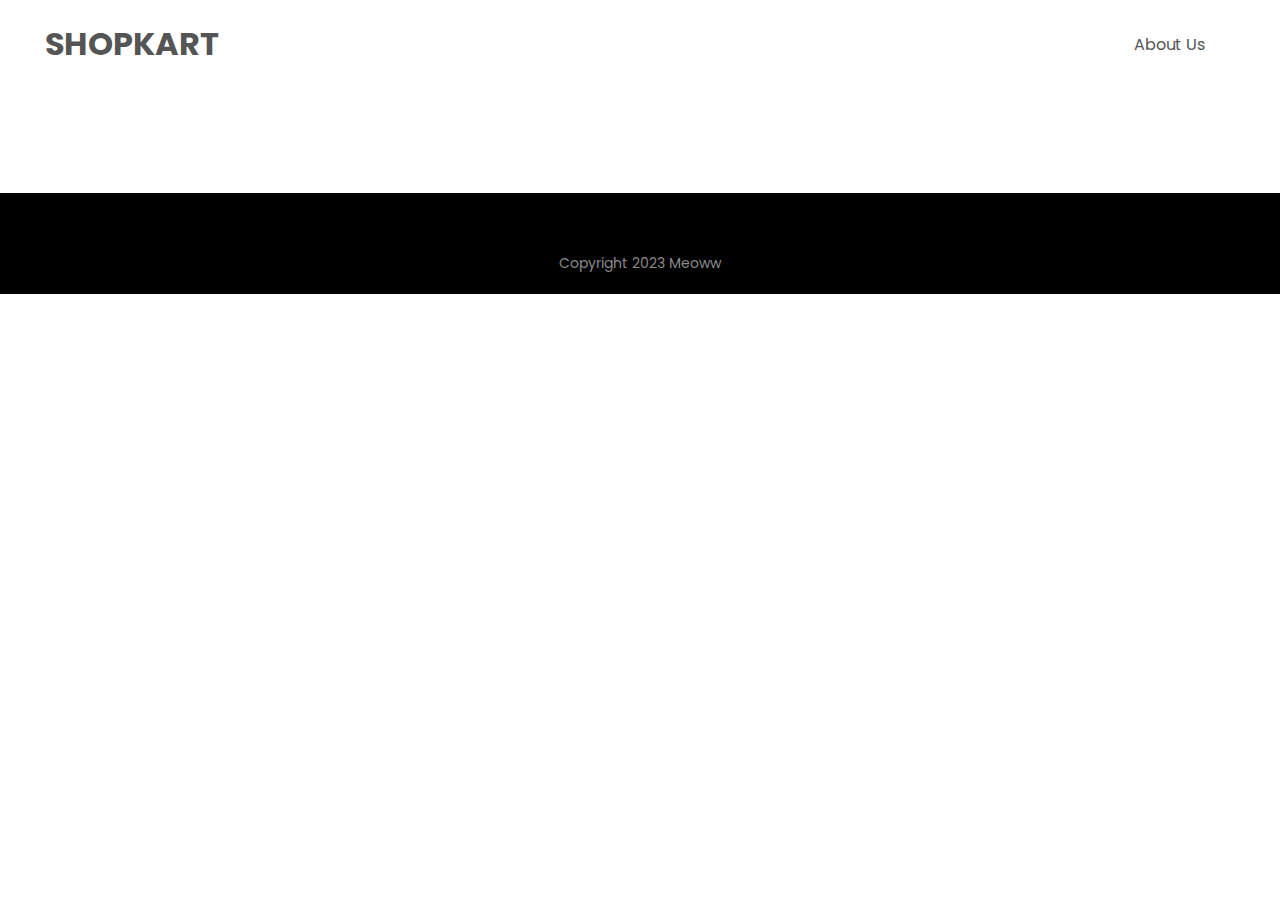
<file: index.html>
<!DOCTYPE html>
<html lang="en">

<head>
  <meta charset="UTF-8" />
  <meta name="viewport" content="width=device-width, initial-scale=1.0" />
  <title>Shopkart</title>
  <link rel="stylesheet" href="style.css" />
  <link
    href="https://fonts.googleapis.com/css2?family=Poppins:ital,wght@0,300;0,400;0,500;0,600;0,700;1,200&display=swap"
    rel="stylesheet" />
  <link rel="stylesheet" href="https://stackpath.bootstrapcdn.com/font-awesome/4.7.0/css/font-awesome.min.css" />
</head>

<body>
  <div class="header">
    <div class="container">
      <div class="navbar">
        <div class="logo">
          <a href="index.html">
            <h1>SHOPKART</h1>
          </a>
        </div>
        <nav>
          <ul id="MenuItems">
            <li><a href="aboutus.html">About Us</a></li>
          </ul>
        </nav>
      </div>
    </div>
  </div>
  <div class="start-container">
    <div class="profiles" id="data-container">
    </div>
    <!-- </div> -->
  </div>
  <!-- Footer -->
  <div class="footer">
    <div class="container">
      <!-- <hr /> -->
      <p class="copyright">Copyright 2023 Meoww</p>
    </div>
  </div>
  <!-- JS for Toggle menu -->
  <script src="script.js"></script>
</body>

</html>
</file>
<file: style.css>
* {
  margin: 0;
  padding: 0;
  box-sizing: border-box;
}

body {
  font-family: "Poppins", sans-serif;
  min-height: 100vh;
}

.navbar {
  display: flex;
  align-items: center;
  padding: 20px;
}

nav {
  flex: 1;
  text-align: right;
}

nav ul {
  display: inline-block;
  list-style-type: none;
}

nav ul li {
  display: inline-block;
  margin-right: 30px;
}

a {
  text-decoration: none;
  color: #555;
}

p {
  color: #555;
}
.container {
  max-width: 1300px;
  margin: auto;
  padding-left: 25px;
  padding-right: 25px;
}
.profile-container {
  max-width: 1300px;
  margin: auto;
  padding-left: 25px;
  padding-right: 25px;
  display: flex;
  justify-content: space-around;
}
.row {
  margin-top: 50px;
  display: flex;
  align-items: center;
  flex-wrap: wrap;
  justify-content: flex-start;
}

.col-2 {
  flex-basis: 50%;
  min-width: 300px;
}
.col-2 img {
  max-width: 100%;
  padding: 50px 0;
  /* top and bottom 50 left and right 0 */
}
.col-2 h1 {
  font-size: 50px;
  line-height: 60px;
  margin: 25px 0;
}
.btn {
  display: inline-block;
  background: #ff523b;
  color: #fff;
  padding: 8px 30px;
  margin: 30px 0;
  border-radius: 5px;
  transition: background 0.5s;
}

.btn:hover {
  background-color: #563434; /* Green */
  color: #fff;
}

.header .row {
  margin-top: 20px;
}

.categories {
  margin: 70px 0;
}

.col-3 {
  flex-basis: 30%;
  min-width: 250px;
  margin-bottom: 30px;
}

.col-3 img {
  width: 100%;
}

.small-container {
  display: grid;
  grid-template-areas: "sidebar main";
  grid-template-columns: 1fr 3fr;
  /* max-width: 1080px; */
  margin: auto;
  padding-left: 25px;
  padding-right: 25px;
}
.start-container {
  display: grid;
  margin: auto;
  padding-left: 25px;
  padding-right: 25px;
}
.sidebar{
  /* margin: auto; */
  display: flex;
  flex-direction: column;
  margin-left: 120px;
  margin-top: 140px;
  border-radius: 10px;
  background-color: #ccc;
  max-height: 350px;
}

.s-row {
  display: flex;
  align-items: center;
  margin-top: 20px;
}

.form-group {
  margin-bottom: 0;
}

.form-control {
  flex-grow: 1;
  border-radius: 10px;
}

.btn {
  border-radius: 10px;
}
.profiles{
  /* margin: auto; */
  display: grid;
  grid-template-columns: 1fr 1fr 1fr 1fr 1fr;
  gap:30px;
  margin-top: 30px;
  margin-bottom: 75px;
}
.profile{
  /* margin: auto; */
  min-width: 300px;
  display: flex;
  flex-direction: column;
  border-radius: 10px;
  background-color: #ccc;
  min-height: 350px;
}
.avatar{
  max-width: 140px;
  align-self: center;
  margin-bottom: 10px;
}
.details{
  display: flex;
  flex-direction: column;
  justify-content: center;
  margin-top: 10px;
}
.detail{
  display: grid;
  grid-template-columns: 1fr 1fr;
  margin-bottom: 5px;
}
.user{
  text-align: center;
  color: #555;
}
.userp{
  text-align: center;
}
.main-container{
  max-width: 1080px;
  margin: auto;
  padding-left: 25px;
  padding-right: 25px;
}

.col-4 {
  flex-basis: 20%;
  padding: 10px;
  min-width: 200px;
  margin-bottom: 50px;
  transition: transform 0.5s;
}

.col-4 img {
  width: 100%;
}

.title {
  text-align: center;
  margin: 0 auto 80px;
  position: relative;
  line-height: 60px;
  color: #555;
}

.title::after {
  content: "";
  background: #ff523b;
  width: 80px;
  height: 5px;
  border-radius: 5px;
  position: absolute;
  bottom: 0;
  left: 50%;
  transform: translateX(-50%);
}

h4 {
  color: #555;
  font-weight: normal;
}

.col-4 p {
  font-size: 14px;
}

.rating .fa {
  color: #ff523b;
}

.col-4:hover {
  transform: translateY(-5px);
}
/*     offer     */
.offer {
  background: radial-gradient(#fff, #ffd6d6);
  margin-top: 80px;
  padding: 30px 0;
}

.col-2 .offer-img {
  padding: 50px;
}

small {
  color: #555;
}

/* -----Testimonial----- */

.testimonial {
  padding-top: 100px;
}
.testimonial .col-3 {
  text-align: center;
  padding: 40px 20px;
  box-shadow: 0 0 20px 0px rgba(0, 0, 0, 0.1);
  cursor: pointer;
  transition: transform 0.5s;
}
.testimonial .col-3 img {
  width: 50px;
  margin-top: 20px;
  border-radius: 50%;
}

.testimonial .col-3:hover {
  transform: translateY(-10px);
}

.fa.fa-quote-left {
  font-size: 34px;
  color: #ff523b;
}

.col-3 p {
  font-size: 12px;
  margin: 12px 0;
  color: #777;
}

.testimonial .col-3 h3 {
  font-weight: 600;
  color: #555;
  font-size: 16px;
}
.center {
  text-align: center;
  font-family: monospace;
}

.pagination {
  display: inline-block;
}

.pagination a {
  color: #000000;
  float: left;
  padding: 8px 16px;
  text-decoration: none;
  transition: background-color .5s;
  border: 1px solid #DDD;
  margin: 0 4px;
  font-size: 20px;
}

.pagination a.active {
  background-color: #0096FF;
  color: #FFFFFF;
  border: 1px solid #0096FF;
}

.pagination a:hover:not(.active) {
  background-color: #DDD;
}

/* brands */

.brands {
  margin: 100px auto;
}
.col-5 {
  width: 160px;
}
.col-5 img {
  width: 100%;
  cursor: pointer;
  filter: grayscale(100%);
}

.col-5 img:hover {
  filter: grayscale(0);
}

/* footer */
.footer {
  background: #000;
  color: #8a8a8a;
  font-size: 14px;
  padding: 60px 0 20px;
}
.footer p {
  color: #8a8a8a;
}
.footer h3 {
  color: #fff;
  margin-bottom: 20px;
}
.footer-col-1,
.footer-col-2,
.footer-col-3,
.footer-col-4 {
  min-width: 250px;
  margin-bottom: 20px;
}

.footer-col-1 {
  flex-basis: 30px;
}

.footer-col-2 {
  flex: 1;
  text-align: center;
}
.footer-col-2 img {
  width: 180px;
  margin-bottom: 20px;
}
.footer-col-3,
.footer-col-4 {
  flex-basis: 12%;
  text-align: center;
}
ul {
  list-style-type: none;
}
.app-logo {
  margin-top: 20px;
}
.app-logo img {
  width: 140px;
}

.footer hr {
  border: none;
  background: #b5b5b5;
  height: 1px;
  margin: 20px 0;
}
.copyright {
  text-align: center;
}
.menu-icon {
  width: 28px;
  margin-left: 20px;
  display: none;
}
/* Media Quer for menu */

@media only screen and (max-width: 800px) {
  nav ul {
    position: absolute;
    top: 70px;
    left: 0;
    background: #333;
    width: 100%;
    overflow: hidden;
    transition: max-height 0.5s;
  }
  nav ul li {
    display: block;
    margin-right: 50px;
    margin-top: 10px;
    margin-bottom: 10px;
  }
  nav ul li a {
    color: #fff;
  }
  .menu-icon {
    display: block;
    cursor: pointer;
  }
}

/* All Products */
.row-2 {
  justify-content: space-between;
  margin: 100px auto 50px;
}

select {
  border: 1px solid #ff523b;
  padding: 5px;
}
select:focus {
  outline: none;
}

.page-btn {
  margin: 0 auto 80px;
}
.page-btn span {
  display: inline-block;
  border: 1px solid #ff523b;
  margin-left: 10px;
  width: 40px;
  height: 40px;
  text-align: center;
  line-height: 40px;
  line-height: 40px;
  cursor: pointer;
}
.page-btn span:hover {
  background: #ff523b;
  color: #fff;
}

/* Media Quer for less than 600 screen size */
@media only screen and (max-width: 600px) {
  .row {
    text-align: center;
  }
  .col-2,
  .col-3,
  .col-4 {
    flex-basis: 100%;
  }
  .single-product .row {
    text-align: left;
  }
  .single-product .col-2 {
    padding: 20px 0;
  }
  .single-product h2 {
    font-size: 26px;
    line-height: 32px;
  }
  .cart-info p {
    display: none;
  }
}

/* Single Product Detail */
.single-product {
  margin-top: 80px;
}
.single-product .col-2 img {
  padding: 0;
}

.single-product .col-2 {
  padding: 20px;
}

.single-product h4 {
  margin: 20px 0;
  font-size: 22px;
  font-weight: bold;
}
.single-product select {
  display: block;
  padding: 10px;
  margin-top: 20px;
}

.single-product input {
  width: 50px;
  height: 40px;
  padding-left: 10px;
  font-size: 20px;
  margin-right: 10px;
  border: 1px solid #ff523b;
}
input:focus {
  outline: none;
}

.single-product .fa {
  color: #ff523b;
  margin-left: 10px;
}
.small-img-row {
  display: flex;
  justify-content: space-between;
}
.small-img-col {
  flex-basis: 24%;
  cursor: pointer;
}
/* Cart Items Details */
.cart-page {
  margin: 30px auto;
}
table {
  width: 100%;
  border-collapse: collapse;
}

.cart-info {
  display: flex;
  flex-wrap: wrap;
}
th {
  text-align: left;
  padding: 5px;
  color: #fff;
  background: #ff523b;
  font-weight: normal;
}
td {
  padding: 10px 5px;
}
td input {
  width: 40px;
  height: 30px;
  padding: 5px;
}
td a {
  color: #ff523b;
  font-size: 12px;
}

td img {
  width: 80px;
  height: 80px;
  margin-right: 10px;
}
.total-price {
  display: flex;
  justify-content: flex-end;
}

.total-price table {
  border-top: 3px solid #ff523b;
  width: 100%;
  max-width: 400px;
}
td:last-child {
  text-align: right;
}
th:last-child {
  text-align: right;
}

/* Account Page */

.account-page {
  padding: 50px 0;
  min-height: 830px;
  /* background: radial-gradient(#fff, #ffd6d6); */
}
.form-container {
  background: #fff;
  width: 300px;
  height: 400px;
  position: relative;
  text-align: center;
  padding: 20px 0;
  box-shadow: 0 0 20px 0 rgba(0, 0, 0, 0.1);
  overflow: hidden;
}

.form-container span {
  font-weight: bold;
  padding: 0 10px;
  color: #555;
  cursor: pointer;
  width: 100px;
  display: inline-block;
}

.form-btn {
  display: inline-block;
}
.form-container form {
  max-width: 300px;
  padding: 0 20px;
  position: absolute;
  top: 130px;
  transition: transform 1s;
}
form input {
  width: 100%;
  height: 30px;
  margin: 10px 0;
  padding: 0 10px;
  border: 1px solid #ccc;
}

form .btn {
  width: 100%;
  border: none;
  cursor: pointer;
  margin: 10px;
}
form .btn:focus {
  outline: none;
}

#LoginForm {
  left: -300px;
}
#RegForm {
  left: 0;
}

form a {
  font-size: 12px;
}
#indicator {
  width: 100px;
  border: none;
  background: #ff523b;
  height: 3px;
  margin-top: 8px;
  transform: translateX(100px);
  transition: transform 1s;
}






/* Content-1:Start */
.box {
  width: 350px;
  height: fit-content;
  border-radius: 20px;
  padding: 10px;
  text-align: center;
  background: #ededed;
}

.box1 {
  margin-top: 10px;
}

.content {
  margin: 15px 2px;
}

.image img {
  height: auto;
  width: 120px;
  border-radius: 50%;

  display: block;
  margin-left: auto;
  margin-right: auto;
  margin-bottom: 5px;
}
.name {
  font-size: 1.25em;
  font-weight: bolder;
  letter-spacing: 1px;
}

.job_title {
  font-size: 0.65em;
  font-weight: bolder;
  color: gray;
}

.job_discription {
  font-size: 0.7em;
  color: gray;
}

.icons {
  margin: 0px 30px;
  font-size: 1.5em;
  display: flex;
  justify-content: center;
}

.icons button {
  width: fit-content;
  height: fit-content;
  border: none;
  font-size: 1em;
}

ion-icon:hover {
  color: #58a497;
  transition: 0.5s;
}

button {
  width: 130px;
  height: 40px;
  border-radius: 10px;
  font-weight: bolder;
}

.button {
  display: flex;
  justify-content: space-around;
  flex-direction: row;
  margin: 20px 30px 0px;
}

.button .message {
  background: #ededed;
  border: 2px solid #000;
}

.button .connect {
  background-color: #000;
  color: #ededed;
  border: none;
}
button.connect:hover {
  letter-spacing: 1px;
  transition: 0.5s;
}
button.message:hover {
  letter-spacing: 1px;
  transition: 0.5s;
  background: rgba(88, 164, 151, 0.5);
}
/* Content-1:End */

/* Modal Styles */
.modal {
  display: none;
  position: fixed;
  z-index: 1;
  left: 0;
  top: 0;
  width: 100%;
  height: 100%;
  background-color: rgba(0, 0, 0, 0.5);
}

.modal-content {
  background-color: #fefefe;
  margin: 15% auto;
  padding: 20px;
  border: 1px solid #888;
  width: 80%;
  max-width: 600px;
  position: relative;
}

.close-btn {
  position: absolute;
  top: 0;
  right: 0;
  padding: 10px;
  cursor: pointer;
}

.product-details {
  text-align: center;
}

.modal-rating {
  margin: 10px 0;
}

.modal-buy-button {
  background-color: blue;
  color: white;
  border: none;
  padding: 10px 20px;
  cursor: pointer;
  font-size: 16px;
}
.modal-like-button {
  padding: 10px 20px;
  cursor: pointer;
  font-size: 16px;
}

.modal-like-button:hover {
  border-color: blue;
  color:grey;
}
.modal-buy-button:hover {
  background-color: darkblue;
}
/* Add your other styles here */


/* Responsiveness:Start */
@media screen and (max-width: 480px) {
    .box{
        width: 100vw;
        border-radius: 0px;
    }
    .button{
        display: flex;
        flex-direction: column;
    }
    .button button{
        width: 250px;
    }
    button.connect{
        margin-top: 10px;
    }
    .content2{
        padding: 0px 20px;
    }
    .content2 img{
        width: 60px;
        height: 60px;
    }
}
/* Responsiveness:End */




.card-container h3 {
	margin: 10px 0;
}

.card-container h6 {
	margin: 5px 0;
	text-transform: uppercase;
}

.card-container p {
	font-size: 14px;
	line-height: 21px;
}

.card-container {
	background-color: #231E39;
	border-radius: 5px;
	box-shadow: 0px 10px 20px -10px rgba(0,0,0,0.75);
	color: #B3B8CD;
	padding-top: 30px;
	position: relative;
	width: 350px;
	max-width: 100%;
	text-align: center;
}

.card-container .round {
	border: 1px solid #03BFCB;
	border-radius: 50%;
	padding: 7px;
  width: 180px;
}
.card-container p {
  color: #ededed;
}

button.primary {
	background-color: #03BFCB;
	border: 1px solid #03BFCB;
	border-radius: 3px;
	color: #231E39;
	font-family: Montserrat, sans-serif;
	font-weight: 500;
	padding: 10px 25px;
}

button.primary.ghost {
	background-color: transparent;
	color: #02899C;
}

.skills {
	background-color: #1F1A36;
	text-align: left;
	padding: 15px;
	margin-top: 30px;
}

.skills ul {
	list-style-type: none;
	margin: 0;
	padding: 0;
}

.skills ul li {
	border: 1px solid #2D2747;
	border-radius: 2px;
	display: inline-block;
	font-size: 12px;
	margin: 0 7px 7px 0;
	padding: 7px;
}


.ion-icon {
  font-size: 40px; color: #fefefe;
}
</file>
